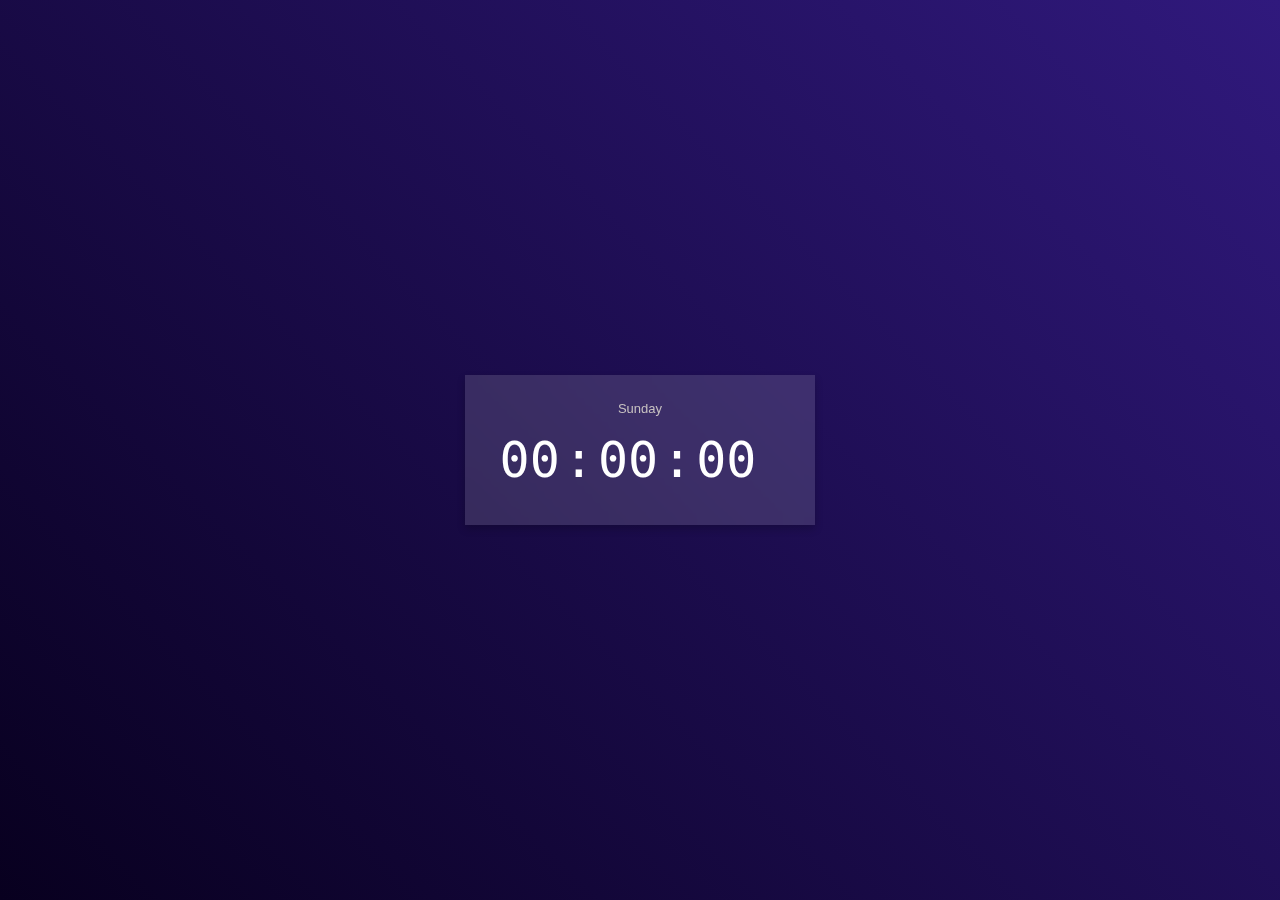
<file: index.html>
<!DOCTYPE html>
<html lang="en">
<head>
    <meta charset="UTF-8">
    <meta name="viewport" content="width=device-width, initial-scale=1.0">
    <link rel="stylesheet" href="style.css">
    <title>Document</title>
</head>
<body>
    <div class="main_body">
        <div class="day"></div>
        <div class=" digits">
            <span id="hours">00</span>
            <span>:</span>
            <span id="minutes">00</span> 
            <span>:</span>
            <span id="seconds">00 </span>
            <span id="am-pm"></span>

</div>
    <script src="script.js"></script>
</body>
</html>
</file>
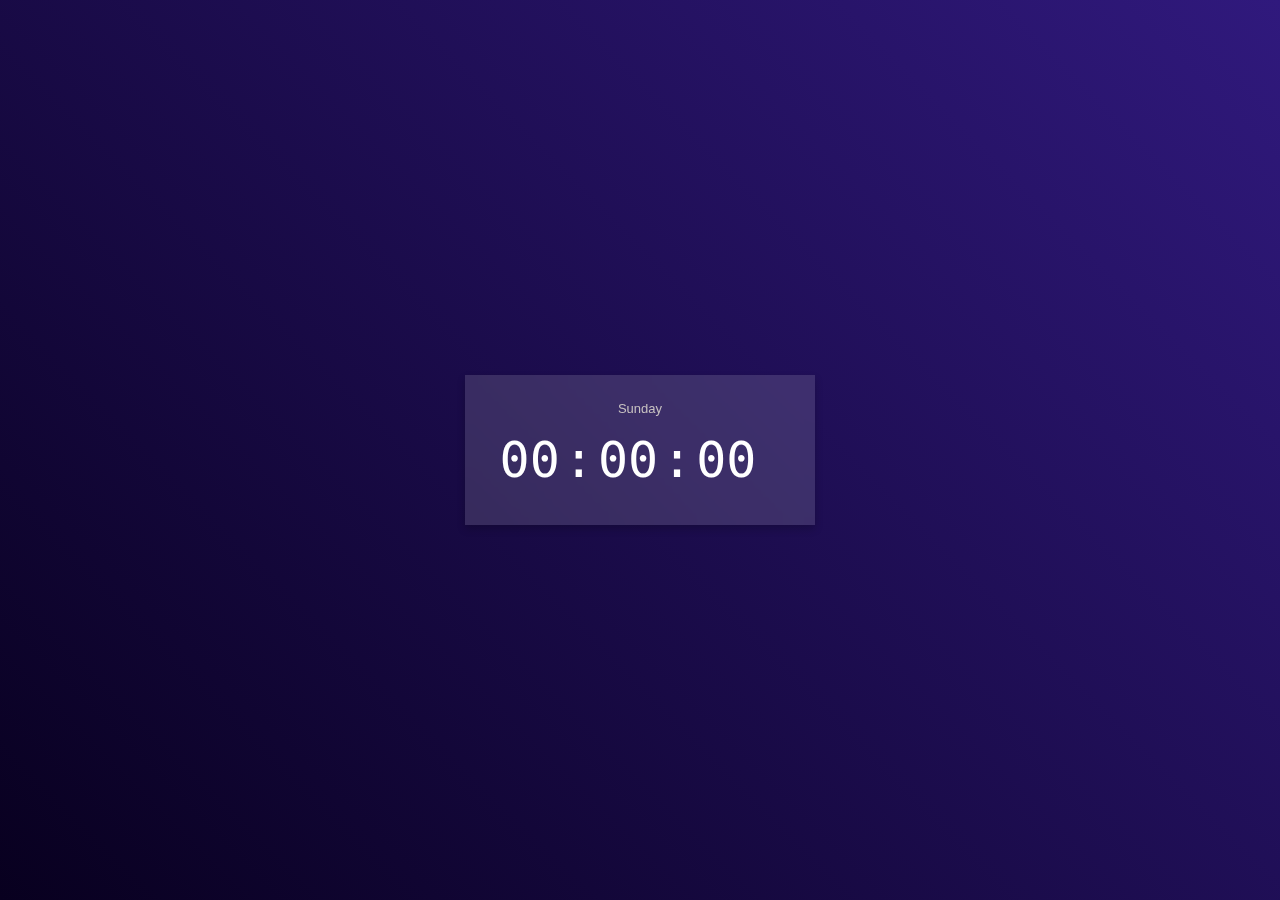
<file: Clock.html>
<!DOCTYPE html>
<html lang="en">
<head>
    <meta charset="UTF-8">
    <meta name="viewport" content="width=device-width, initial-scale=1.0">
    <link rel="stylesheet" href="style.css">
    <title>Document</title>
</head>
<body>
    <div class="main_body">
        <div class="day"></div>
        <div class=" digits">
            <span id="hours">00</span>
            <span>:</span>
            <span id="minutes">00</span> 
            <span>:</span>
            <span id="seconds">00 </span>
            <span id="am-pm"></span>

</div>
    <script src="script.js"></script>
</body>
</html>
</file>
<file: style.css>
*{
    margin: 0;
    padding: 0;
    box-sizing: border-box;
}
body{
    display: flex;
    align-items: center;
    justify-content: center;
    display: grid;
    place-items: center;
    height: 100vh;
    background-image:url(svg.svg) ;
    background-size: contain;
    background-repeat: no-repeat; 
    background-position: center;    
    background: linear-gradient(45deg ,#08001f,#30197d);
    
}
.main_body{


    width: 350px;
    height: 150px;
    margin: 20px;
    background: rgba(255, 255, 255, 0.136); 
    backdrop-filter: blur(5px); 
    box-shadow: 0 4px 8px rgba(0, 0, 0, 0.2); 
    display: flex;
    justify-content: center;
    align-items: center;
    flex-direction: column;
    text-align: center;
    gap: 3px;

}
.day{
    font-size: small;
    margin-bottom: 2px;
    font-family: 'Roboto', sans-serif;
    font-weight: 100;
    color: rgb(199, 193, 193);

}
.digits span{
    padding: 10px;
    display: inline-block;
    text-align: center;
    position: relative;
    font-size: 50px;
    font-family:  'Inconsolata', monospace;
    color: white;
}
span{

    font-family: 'Roboto', sans-serif;
    font-size: 20px;
    color: white;
    margin-left: -20px;
}
#am-pm {
    font-size: 20px;
    font-weight: 100;
    color: rgb(255, 255, 255);
}
</file>
